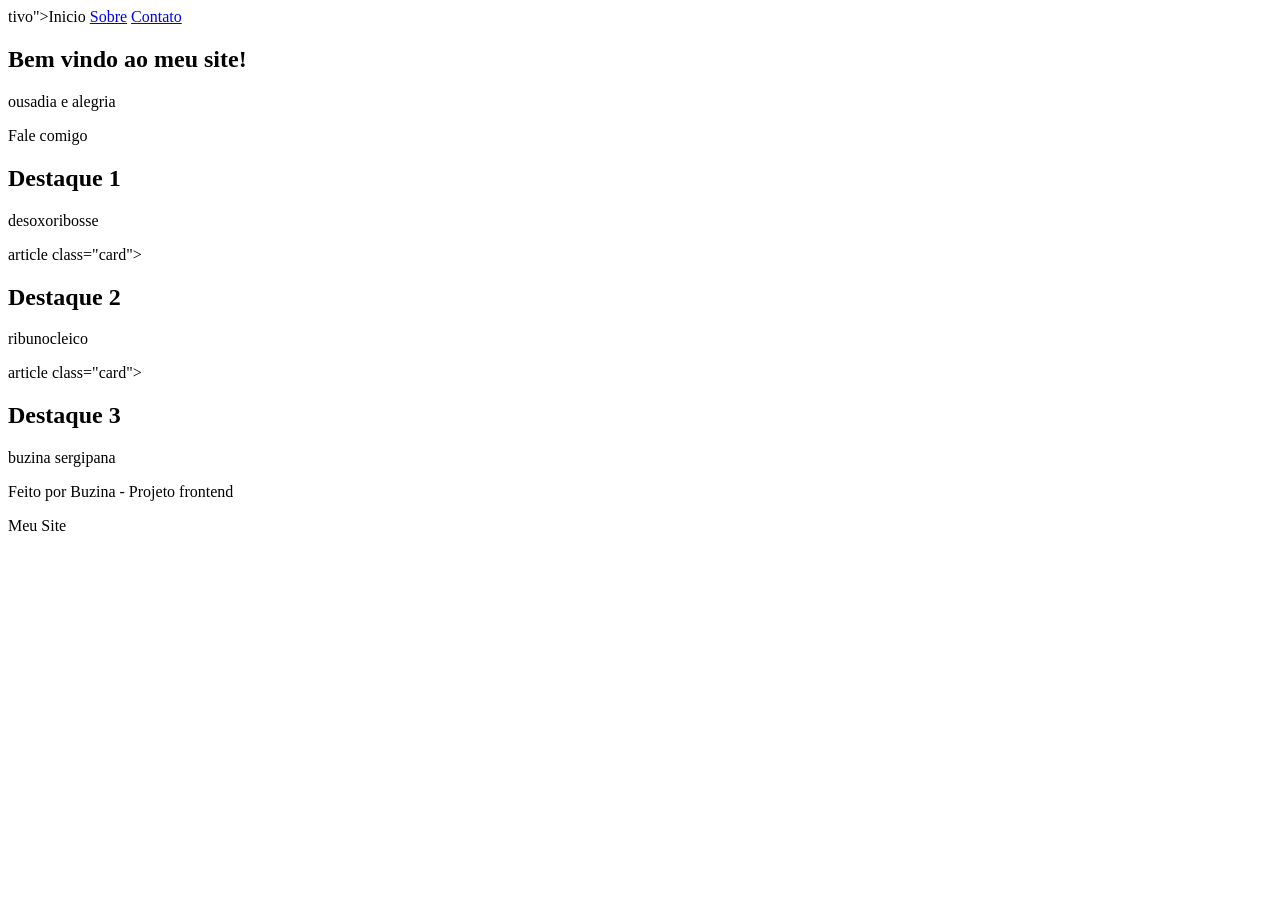
<file: index.html>
tivo">Inicio</a>
            <a href="sobre.html">Sobre</a>
            <a href="contato.html">Contato</a>
        </nav>
    </header>
    <main>
        <section class="hero">
            <h1>Bem vindo ao meu site!</h1>
            <p>ousadia e alegria</p>
            <a href-="contato.html" class="botao">
                Fale comigo
            </a>
        </section>

        <section class="cards">
            <article class="card">
                <h2> Destaque 1</h2>
                <p>desoxoribosse</p>
            </article>
            article class="card">
                <h2> Destaque 2</h2>
                <p>ribunocleico</p>
            </article>
            article class="card">
                <h2> Destaque 3</h2>
                <p>buzina sergipana</p>
            </article>
        </section>
    </main>

    <footer class="rodage">
        <p>Feito por Buzina - Projeto frontend</p>
    </footer>
</body>
</html><!DOCTYPE html>
<html lang="pt-br">
<head>
    <meta charset="UTF-8">
    <meta name="viewport" content="width=device-width, initial-scale=1.0">
    <title>Meu Site</title>
    <link rel="styleheet" href="style.css">
</head>
<body>
    <header class="topo">
        <span class="logo"> Meu Site </span>
        <nav class="menu">
            <a href="index.html" class="a
</file>
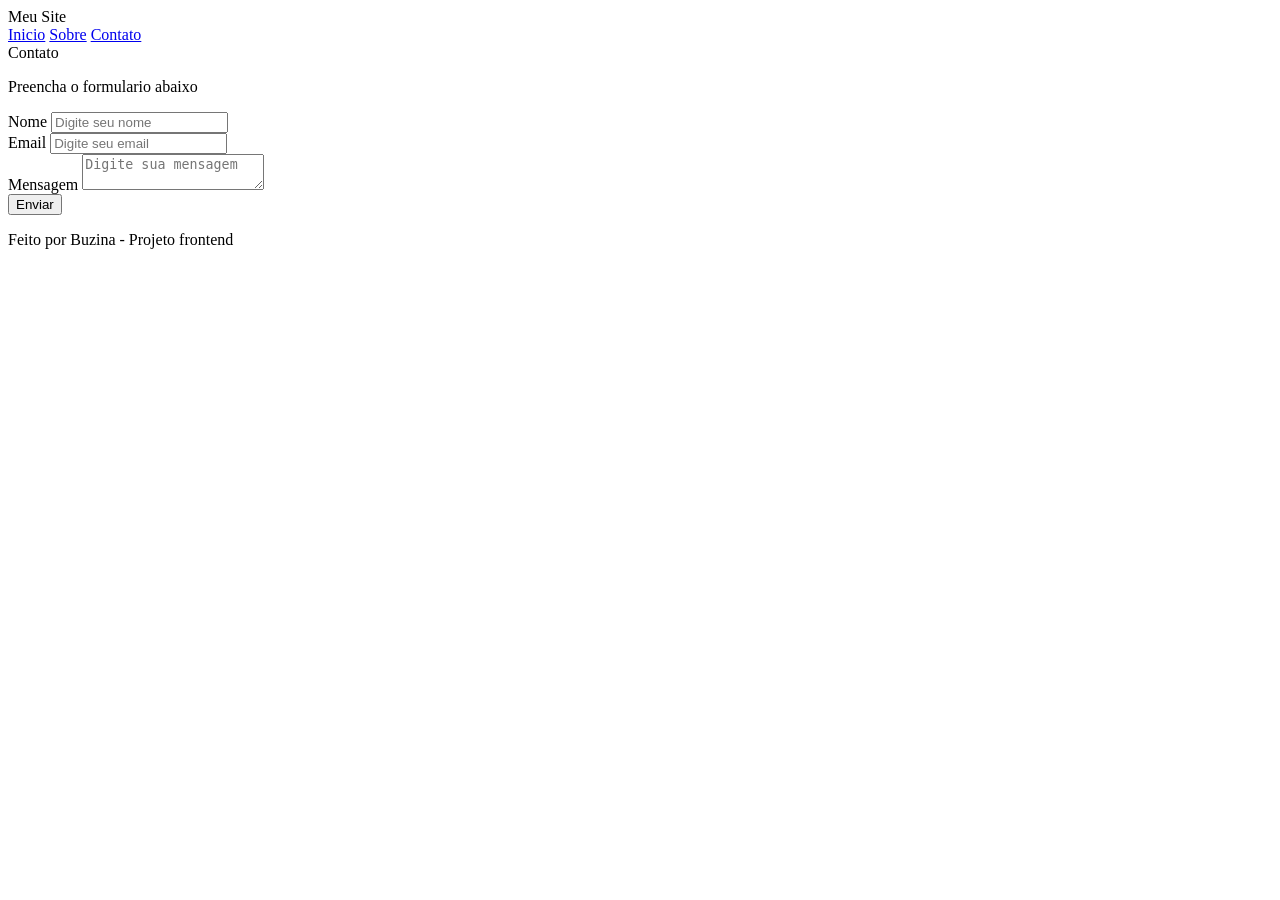
<file: contato.html>
<!DOCTYPE html>
<html lang="pt-br">
<head>
    <meta charset="UTF-8">
    <meta name="viewport" content="width=device-width, initial-scale=1.0">
    <title>Contato</title>
    <link rel="styleheet" href="style.css">
</head>
<body>
    <header class="topo">
        <span class="logo"> Meu Site </span>
        <nav class="menu">
            <a href="index.html" class="ativo">Inicio</a>
            <a href="sobre.html">Sobre</a>
            <a href="contato.html">Contato</a>
        </nav>
    </header>

<main>
    <section class="conteudo"
        <h1> Contato </h1>
        <p>Preencha o formulario abaixo</p>

    <form action="#" class="form">
        <div class="campo">
            <label for="nome">Nome</label>
            <input type="text" name="nome" id="nome" placeholder="Digite seu nome">
        </div>
         <div class="campo">
            <label for="email">Email</label>
            <input type="email" name="email" id="email" placeholder="Digite seu email">
        </div>
         <div class="campo">
            <label for="mensagem">Mensagem</label>
            <textarea name="mensagem" id="mensagem" placeholder="Digite sua mensagem"></textarea>
        </div>
        <button type="submit" class="botao">Enviar</button>
    </form>
 <section>
</main>




        <footer class="rodage">
        <p>Feito por Buzina - Projeto frontend</p>
    </footer>
</body>
</html>
</file>
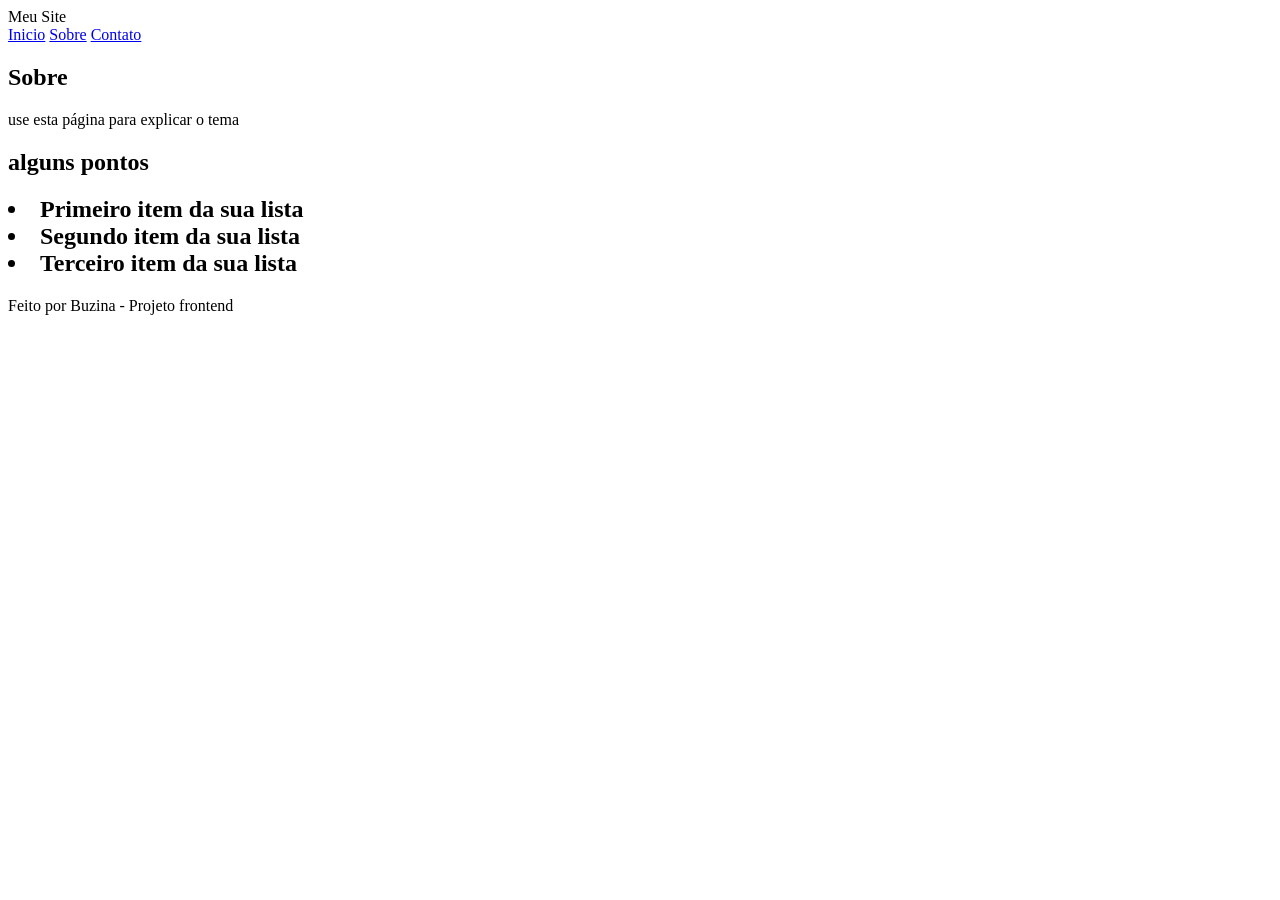
<file: sobre.html>
<!DOCTYPE html>
<html lang="pt-br">
<head>
    <meta charset="UTF-8">
    <meta name="viewport" content="width=device-width, initial-scale=1.0">
    <title> Sobre</title>
    <link rel="styleheet" href="style.css">
</head>
<body>
    <header class="topo">
        <span class="logo"> Meu Site </span>
        <nav class="menu">
            <a href="index.html" class="ativo">Inicio</a>
            <a href="sobre.html">Sobre</a>
            <a href="contato.html">Contato</a>
        </nav>
    </header>
<main>
    <section class="conteudo">
        <h1> Sobre </h1>
        <p> use esta página para explicar o tema </p>

        <h2>alguns pontos</h2>
        <h1>
            <li>Primeiro item da sua lista</li>
            <li>Segundo item da sua lista</li>
            <li>Terceiro item da sua lista</li>
        </h1>
    </main>
</section>





        <footer class="rodage">
        <p>Feito por Buzina - Projeto frontend</p>
    </footer>
</body>
</html>
</file>
<file: style.css>
* {margin: 0; padding: 0; box-sizing: border-box;}

body{
    font-family: 'Segoe UI' system-ui, Arial, sans-serif;
    color: #1e293b;
    background: #f8fafc;
    line-height: 1.6;
}



.topo{
    display: flex;
    align-items: center;
    justify-content: space-between;
    flex-wrap: wrap;
    gap: 0.5 res;
    background: #1e293b;
    padding: 1rem 1.5rem;
}

.logo {
    color: #a78bda;
    font-weight: 800;
    font-size: 1.2rem;
}

.meu{ display: flex; gap: 1rem;}
.menu a {
    color: #e2e8f0;
    text-decoration: none;
    font-weight: 600;
    padding: 0.3rem 0.6rem;
    border-radius: 8px;
}
.menu a hover {background: #334155;}
.menu a.ativo{
    background: linear-gradient(90deg, #7c3aed, #06b6d4);
    color: #fff;
}



main{max-width: 800px;
margin: 0 auto;
padding: 2rem 1,2rem;
}

.hero {
    text-align: center;
    padding: 3rem 1rem;
    background: linear-gradient(160deg, #7c3aed, #06b6d4);
    color: #fff;
    border-radius: 16px;
}
.hero h1 {
    font-size: 2rem;
    margin-bottom: 0.6rem;
}
.hero p {
    max-width: 520px;
    margin: 0 auto 1.2rem;
    opacity: 0.95;
}

.botao{
    display: inline-block;
    background: #fff;
    color: #7c3aed;
    font-weight: 700;
    text-decoration: none;
    padding: 0.7rem 1.4rem;
    border-radius:  50px;
    border: none;
    cursor: pointer;
}

.botao:hover{transform: scale(1.05);}

.cards {
    display: flex;
    gap: 1rem;
    flex-wrap: wrap;
    margin-top: 2rem;
}

.card {
    flex:1 1 220px;
    background: #fff;
    border-radius: 14px;
    padding: 1.1rem;
    box-shadow: 0 6px 10px rgba(0,0,0,0.5);
}

.card h2{
    margin-bottom: 0.4rem;
    font-size: 1.1rem;
}

.conteudo{
    background: #fff;
    border: 1px solid #e2e8f0;
    border-radius: 14px;
    padding: 1.6rem;
}

.conteudo h1 {margin-bottom: 0.6rem;}
.conteudo h2 {margin-bottom: 1rem 0 0.4rem;}
.conteudo h3 {margin-left: 1.2rem;}


.form {margin-top: 1rem;}
.campo {margin-bottom: 1rem;}
.campo label {display: block; font-weight: 600; margin-bottom: 0.3rem;}
.campo input, .campo textarea {
    width: 100%;
    padding: 0.6rem;
    border-radius: 8px;
    border: 1px solid #e2e8f0;
    font-family: inherit;
    font-size: 0.95rem;
}
.campo input:focus, .campo textarea:focus {
    outline: 3px solid rgba(124, 58, 237, 0.4);
    border-color: #7c3aed;
    box-shadow: 0 0 0 2px rgba(124, 58, 237, 0.3);
}

.rodape {
    text-align: center;
    padding: 1.5rem;
    font-size: 0.85rem;
    color: #64748b;
    margin-top: 2rem;
}


@media (max-width: 600px) {
    .hero h1 {font-size: 1.5rem;}
    .menu {width: 100%; justify-content: center;}
}
</file>
